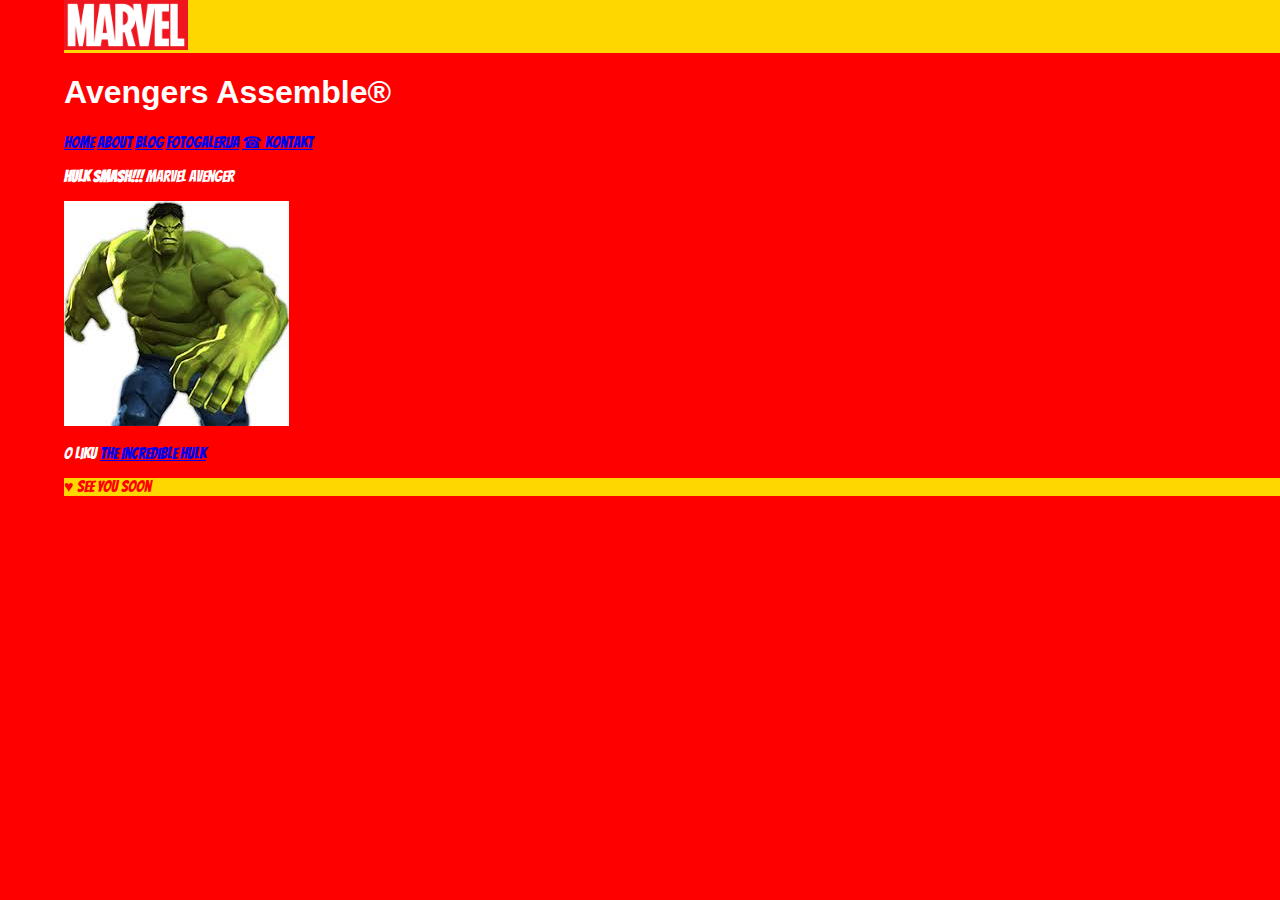
<file: index.html>
<!DOCTYPE html>
<html lang="en">

<head>
    <meta charset="UTF-8">
    <meta name="viewport" content="width=device-width, initial-scale=1.0">
    <title>Moja prezentacija</title>
    <link rel="stylesheet" href="style.css">
    <link href="https://fonts.googleapis.com/css?family=Righteous" rel="stylesheet">
</head>

<body>

    <header>
        <img src="marvellogo.png" alt="marvellogo" height=50>
    </header>

    <main class="container">

    <h1>Avengers Assemble®</h1>

    <nav>
        <a href="index.html">Home</a>
        <a href="about.html">About</a>
        <a href="blog.html">Blog</a>
        <a href="fotogalerija.html">Fotogalerija</a>
        <a href="kontakt.html">☎ Kontakt</a>
    </nav>

    <p><b>HULK SMASH!!!</b> Marvel Avenger</p>
    <img src="hulk.jpg" alt="The Incredible Hulk">
    <p>O liku <a href="https://www.marvel.com/characters/hulk-bruce-banner">The Incredible Hulk</a></p>

    </main>

    <footer>♥ See You Soon</footer>


</body>

</html>
</file>
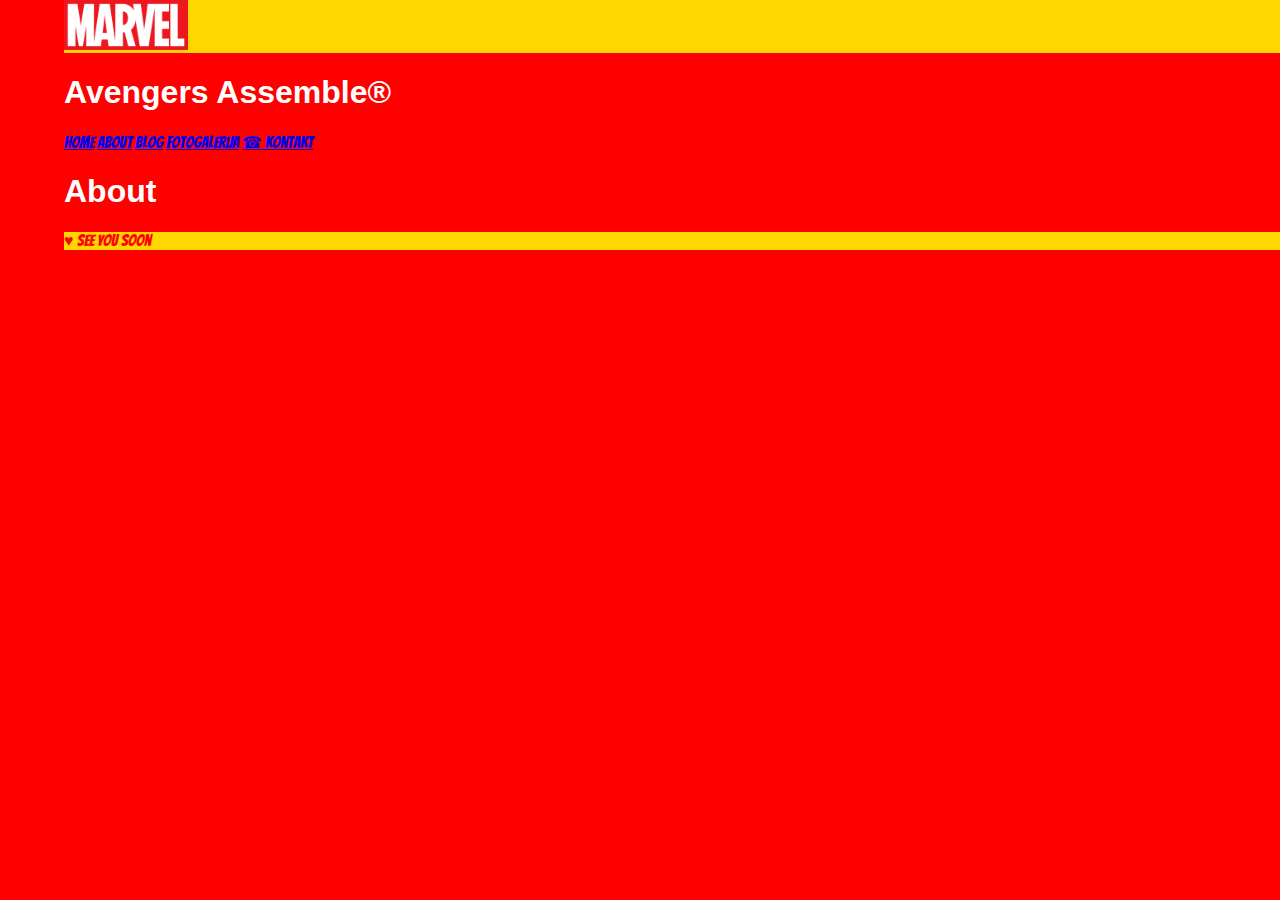
<file: about.html>
<!DOCTYPE html>
<html lang="en">

<head>
    <meta charset="UTF-8">
    <meta name="viewport" content="width=device-width, initial-scale=1.0">
    <title>Moja prezentacija</title>
    <link rel="stylesheet" href="style.css">
</head>

<body>

    <header>
        <img src="marvellogo.png" alt="marvellogo" height=50>
    </header>

    <main class="container">

    <h1>Avengers Assemble®</h1>

    <nav>
        <a href="index.html">Home</a>
        <a href="about.html">About</a>
        <a href="blog.html">Blog</a>
        <a href="fotogalerija.html">Fotogalerija</a>
        <a href="kontakt.html">☎ Kontakt</a>
    </nav>

    <h1>About</h1>

    </main>

    <footer>♥ See You Soon</footer>


</body>

</html>
</file>
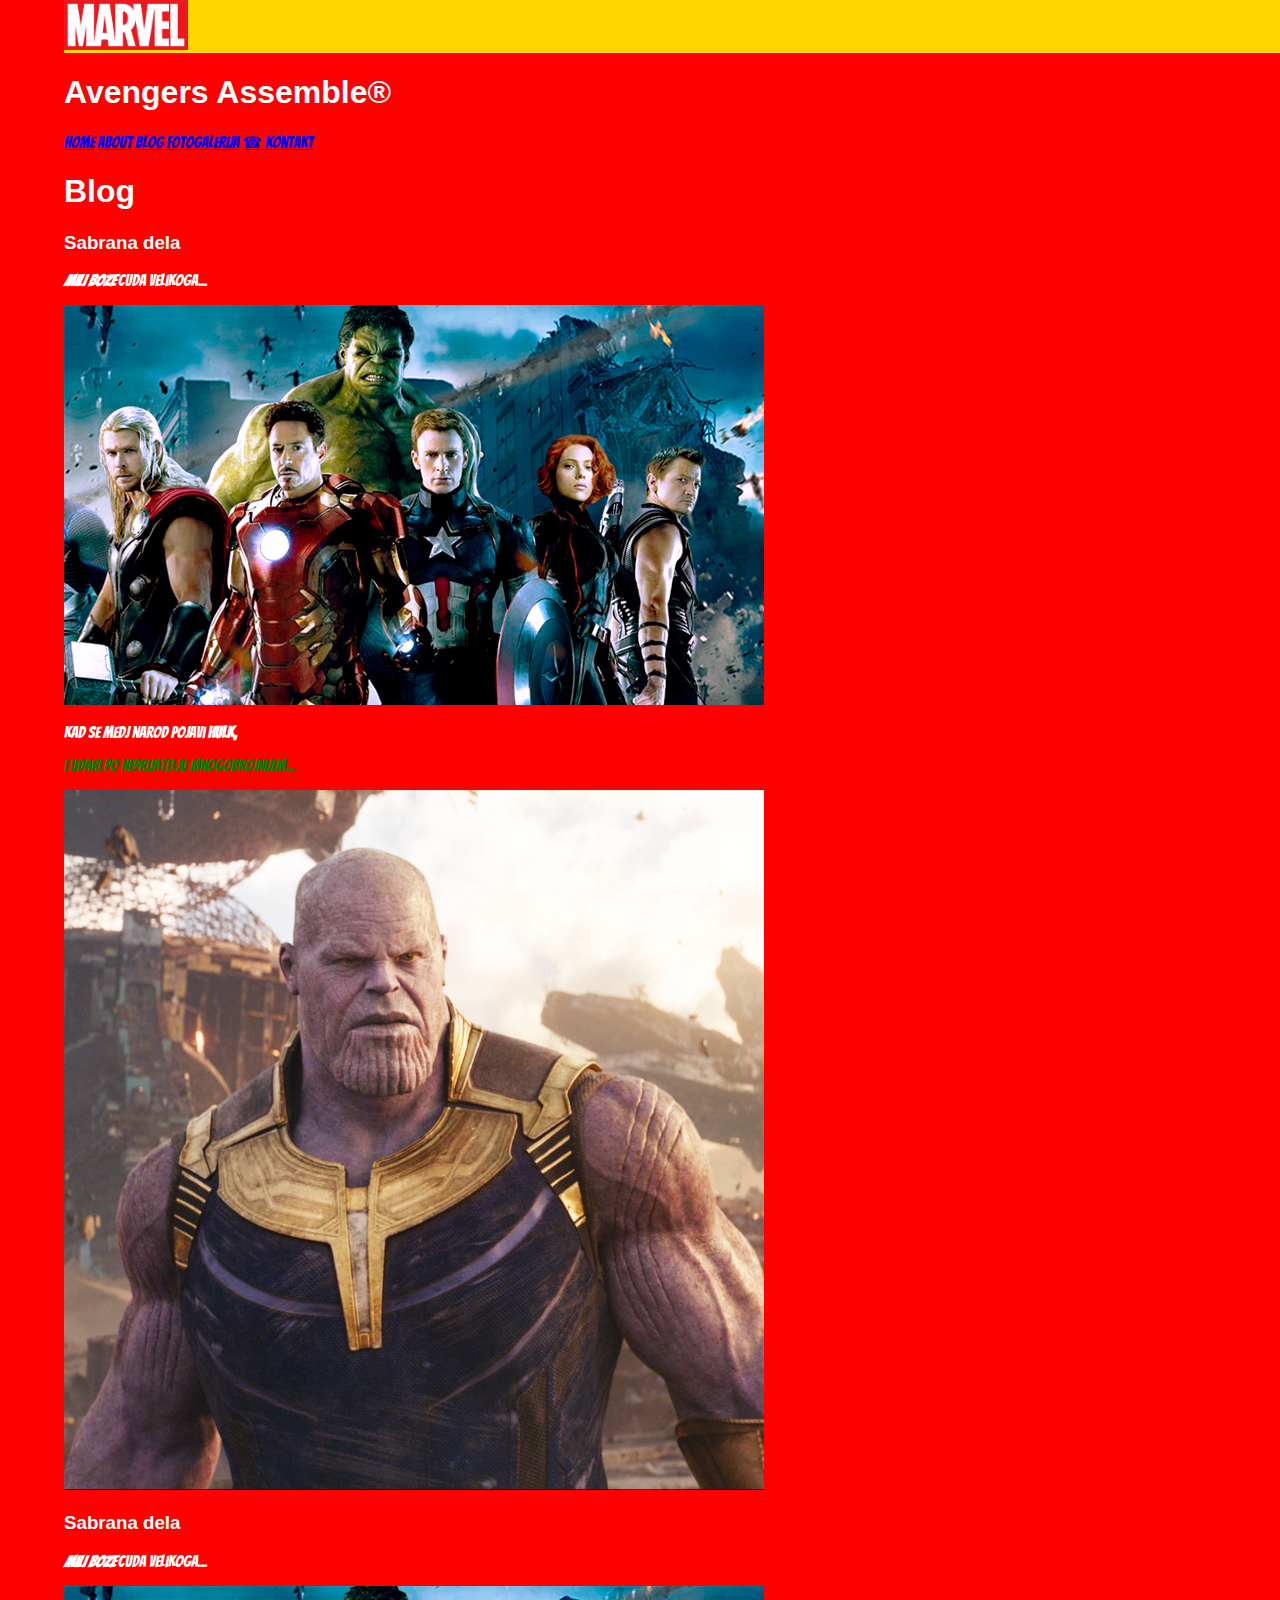
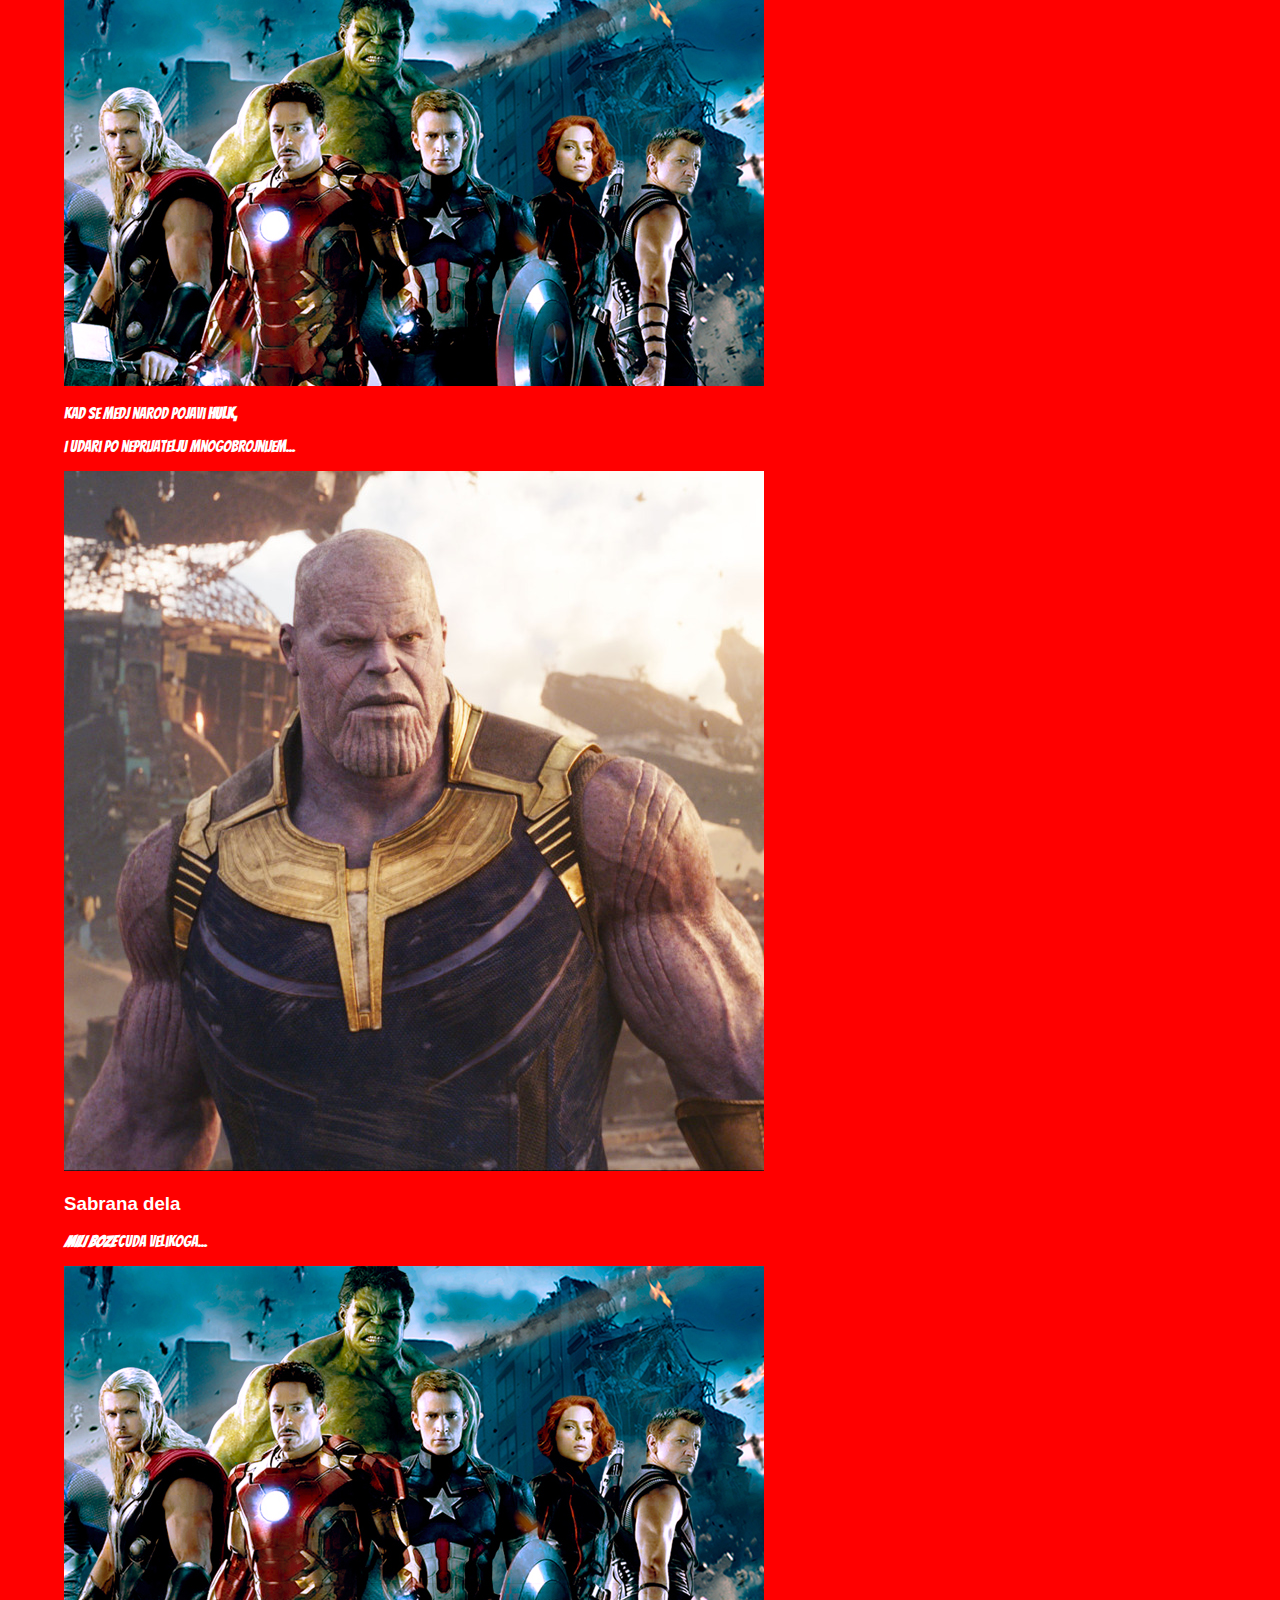
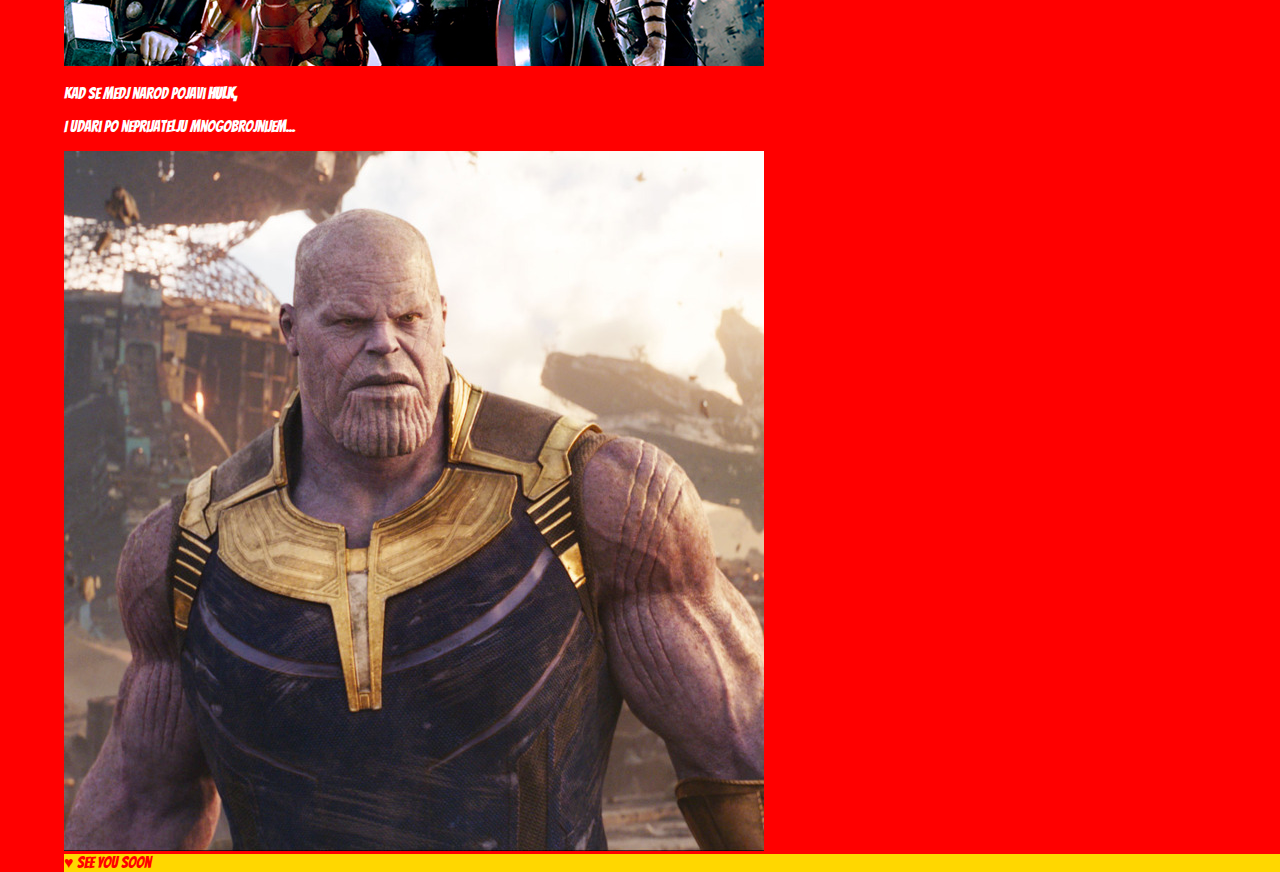
<file: blog.html>
<!DOCTYPE html>
<html lang="en">

<head>
    <meta charset="UTF-8">
    <meta name="viewport" content="width=device-width, initial-scale=1.0">
    <title>Moja prezentacija</title>
    <link rel="stylesheet" href="style.css">
</head>

<body>

    <header>
        <img src="marvellogo.png" alt="marvellogo" height=50>
    </header>

    <main class="container">

    <h1>Avengers Assemble®</h1>

    <nav>
        <a href="index.html">Home</a>
        <a href="about.html">About</a>
        <a href="blog.html">Blog</a>
        <a href="fotogalerija.html">Fotogalerija</a>
        <a href="kontakt.html">☎ Kontakt</a>
    </nav>

    <h1>Blog</h1>

    <article>
        <h3>Sabrana dela</h3>
        <p><b><i>Mili Boze</b></i> cuda velikoga...</p>
        <img src="avengers.jpg" alt="Avengers">
        <p>Kad se medj narod pojavi <b>Hulk,</b></p>
        <p class="zeleno">I udari po neprijatelju mnogobrojnijem...</p>
        <img src="thanos.jpg" alt="Thanos">
    </article>

    <article>
        <h3>Sabrana dela</h3>
        <p><b><i>Mili Boze</b></i> cuda velikoga...</p>
        <img src="avengers.jpg" alt="Avengers">
        <p>Kad se medj narod pojavi <b>Hulk,</b></p>
        <p>I udari po neprijatelju mnogobrojnijem...</p>
        <img src="thanos.jpg" alt="Thanos">
    </article>

    <article>
        <h3>Sabrana dela</h3>
        <p><b><i>Mili Boze</b></i> cuda velikoga...</p>
        <img src="avengers.jpg" alt="Avengers">
        <p>Kad se medj narod pojavi <b>Hulk,</b></p>
        <p>I udari po neprijatelju mnogobrojnijem...</p>
        <img src="thanos.jpg" alt="Thanos">
    </article>

    </main>


    <footer>♥ See You Soon</footer>


</body>

</html>
</file>
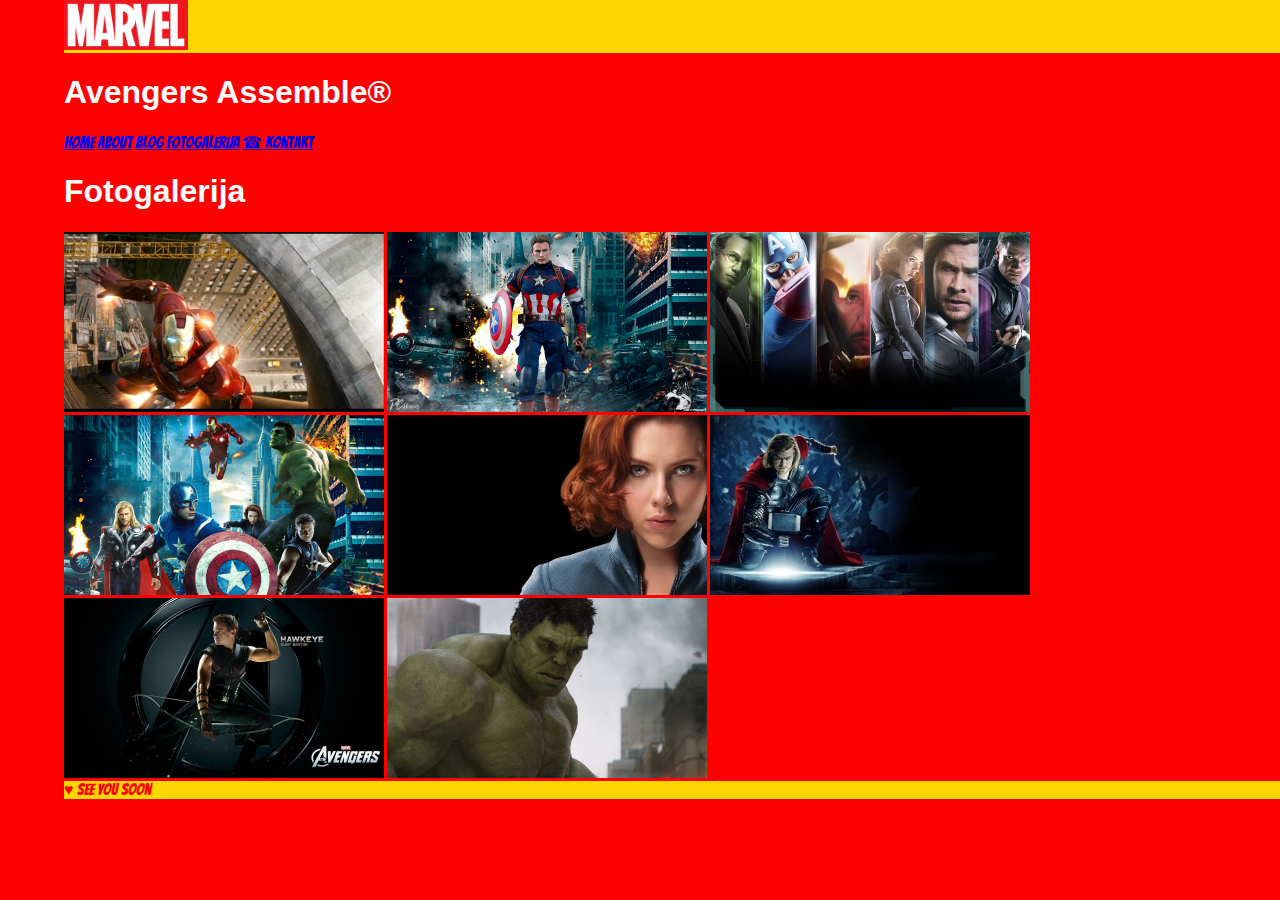
<file: fotogalerija.html>
<!DOCTYPE html>
<html lang="en">

<head>
    <meta charset="UTF-8">
    <meta name="viewport" content="width=device-width, initial-scale=1.0">
    <title>Moja prezentacija</title>
    <link rel="stylesheet" href="style.css">
</head>

<body>

    <header>
        <img src="marvellogo.png" alt="marvellogo" height=50>
    </header>

    <main class="container">

    <h1>Avengers Assemble®</h1>

    <nav>
        <a href="index.html">Home</a>
        <a href="about.html">About</a>
        <a href="blog.html">Blog</a>
        <a href="fotogalerija.html">Fotogalerija</a>
        <a href="kontakt.html">☎ Kontakt</a>
    </nav>

    <h1>Fotogalerija</h1>

    <a href="ironman.jpg"><img src="ironmansmall.jpg" alt="Ironman"></a>
    <a href="captainamerica.png"><img src="captainamericasmall.png" alt="Captain America"></a>
    <a href="char.jpg"><img src="charsmall.jpg" alt="Characters"></a>
    <a href="avengers1.jpg"><img src="avengers1small.jpg" alt="Avengers"></a>
    <a href="widow.jpg"><img src="widowsmall.jpg" alt="Black Widow"></a>
    <a href="thor.jpg"><img src="thorsmall.jpg" alt="Thor"></a>
    <a href="hawkeye.jpg"><img src="hawkeyesmall.jpg" alt="Hawkeye"></a>
    <a href="thehulk.jpg"><img src="thehulksmall.jpg" alt="The Incredible Hulk"></a>

    </main>

    <footer>♥ See You Soon</footer>


</body>

</html>
</file>
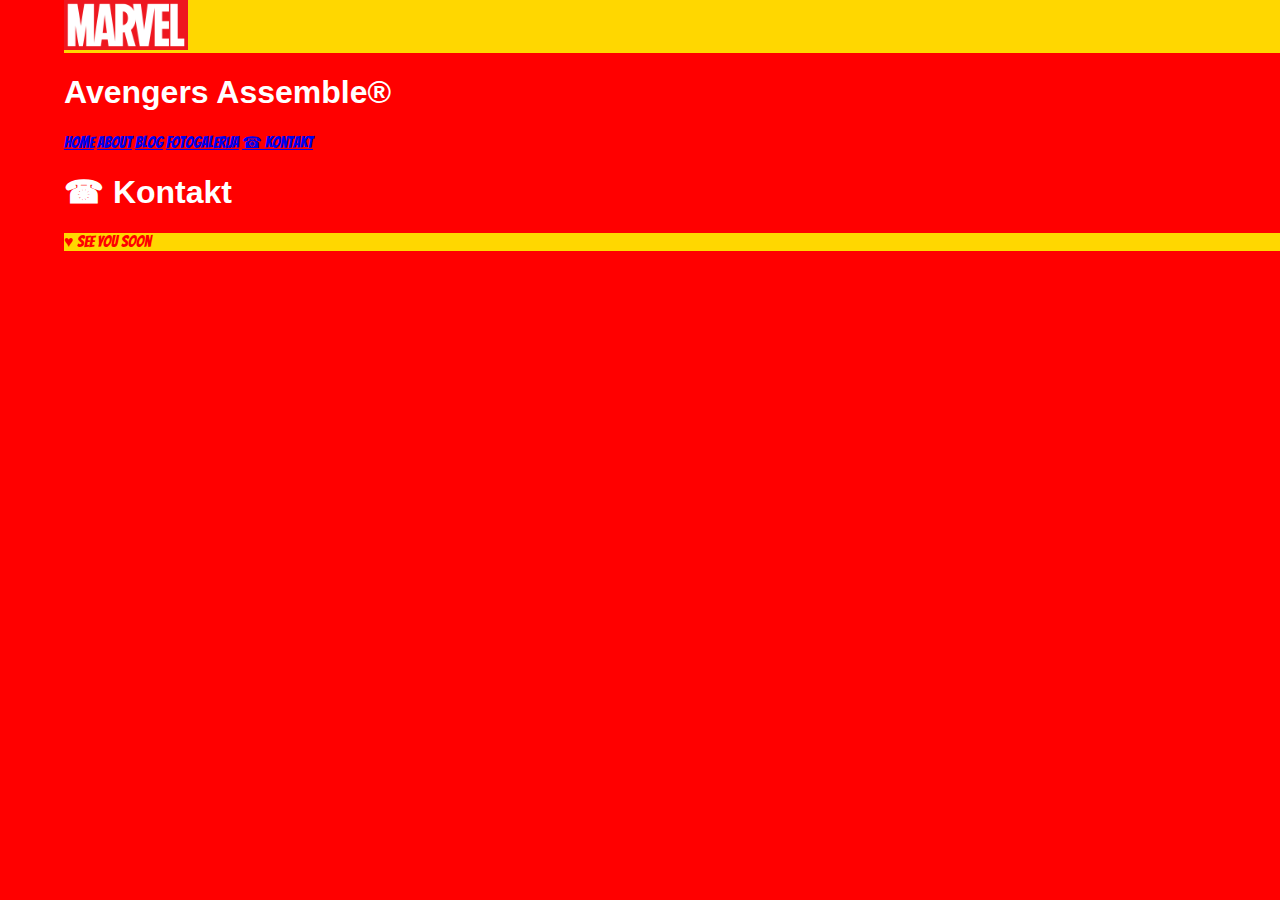
<file: kontakt.html>
<!DOCTYPE html>
<html lang="en">

<head>
    <meta charset="UTF-8">
    <meta name="viewport" content="width=device-width, initial-scale=1.0">
    <title>Moja prezentacija</title>
    <link rel="stylesheet" href="style.css">
</head>

<body>

    <header>
        <img src="marvellogo.png" alt="marvellogo" height=50>
    </header>

    <main class="container">

    <h1>Avengers Assemble®</h1>

    <nav>
        <a href="index.html">Home</a>
        <a href="about.html">About</a>
        <a href="blog.html">Blog</a>
        <a href="fotogalerija.html">Fotogalerija</a>
        <a href="kontakt.html">☎ Kontakt</a>
    </nav>

    <h1>☎ Kontakt</h1>

    </main>


    <footer>♥ See You Soon</footer>


</body>

</html>
</file>
<file: style.css>
@import url('https://fonts.googleapis.com/css?family=Bangers');

body {
  margin: 0;
  color: white;
  background-color: red;
  font-family: 'Bangers', cursive;
}

h1,h2,h3 {
    font-family: Arial,serif;
}

header, footer {
    margin-left: 5%;
    background-color: gold;
    color: red;
    overflow: auto; /*da margine ne bi probijale*/
}

.container {
    padding-left: 5%;
    padding-right: 5%;
}

.zeleno {
    color: green;
</file>
